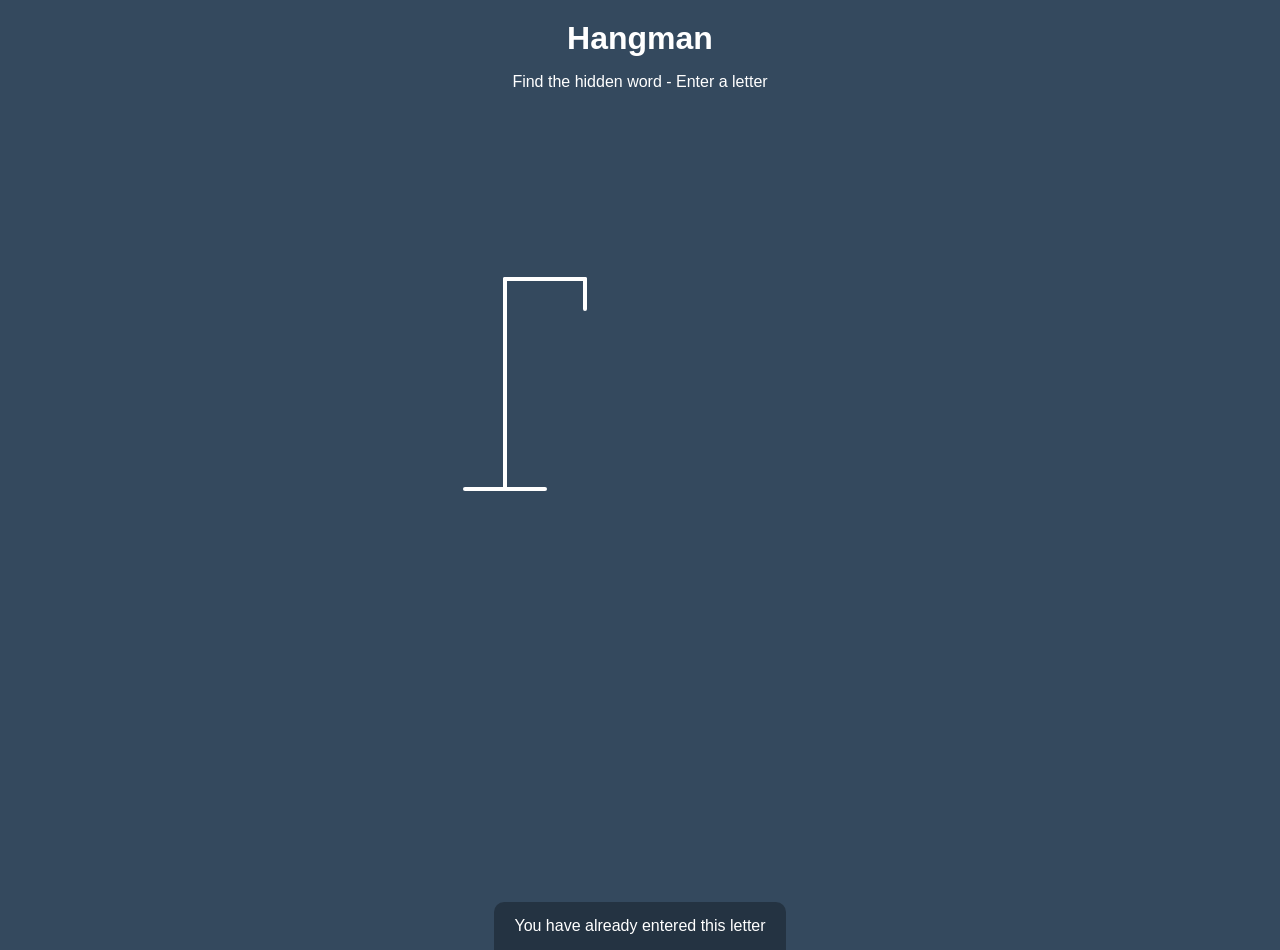
<file: mypypro/hangman/index.html>
<!DOCTYPE html>
<html lang="en">
  <head>
    <meta charset="UTF-8" />
    <meta name="viewport" content="width=device-width, initial-scale=1.0" />
    <meta http-equiv="X-UA-Compatible" content="ie=edge" />
    <link rel="stylesheet" href="app.css" />
    <title>Hangman</title>
  </head>
  <body>
    <h1>Hangman</h1>
    <p>Find the hidden word - Enter a letter</p>
    <div class="game-container">
      <svg height="250" width="200" class="figure-container">
        <!-- Rod -->
        <line x1="60" y1="20" x2="140" y2="20" />
        <line x1="140" y1="20" x2="140" y2="50" />
        <line x1="60" y1="20" x2="60" y2="230" />
        <line x1="20" y1="230" x2="100" y2="230" />

        <!-- Head -->
        <circle cx="140" cy="70" r="20" class="figure-part" />
        <!-- Body -->
        <line x1="140" y1="90" x2="140" y2="150" class="figure-part" />
        <!-- Arms -->
        <line x1="140" y1="120" x2="120" y2="100" class="figure-part" />
        <line x1="140" y1="120" x2="160" y2="100" class="figure-part" />
        <!-- Legs -->
        <line x1="140" y1="150" x2="120" y2="180" class="figure-part" />
        <line x1="140" y1="150" x2="160" y2="180" class="figure-part" />
      </svg>

      <div class="wrong-letters-container">
        <div id="wrong-letters"></div>
      </div>

      <div class="word" id="word"></div>
    </div>

    <!-- Container for final message -->
    <div class="popup-container" id="popup-container">
      <div class="popup">
        <h2 id="final-message"></h2>
        <h3 id="final-message-reveal-word"></h3>
        <button id="play-button">Play Again</button>
      </div>
    </div>

    <!-- Notification -->
    <div class="notification-container" id="notification-container">
      <p>You have already entered this letter</p>
    </div>
    <script src="app.js"></script>
   
  </body>
</html>
</file>
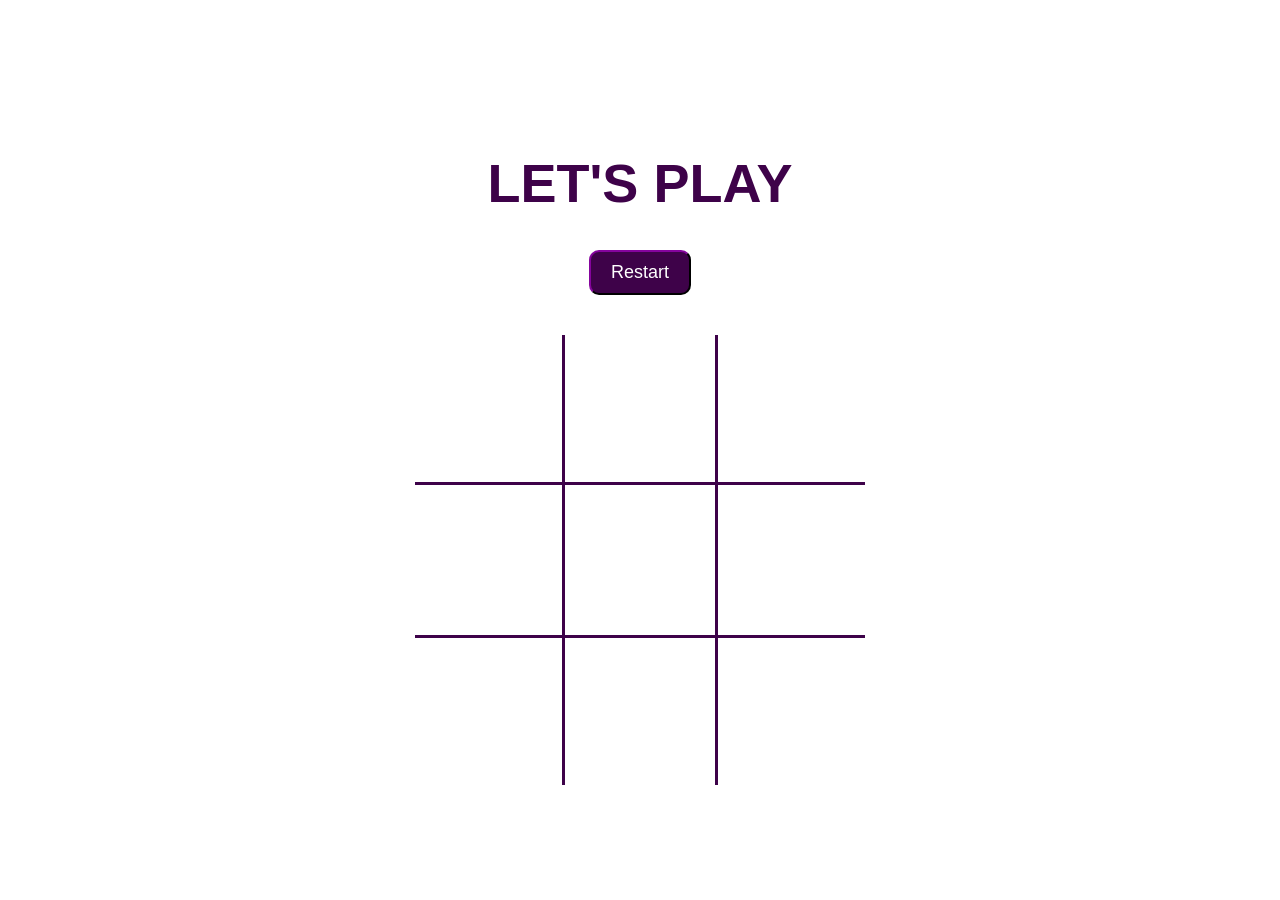
<file: mypypro/Tictactoe/index.html>
<!DOCTYPE html>
<html lang="en">
<head>
    <meta charset="UTF-8">
    <meta http-equiv="X-UA-Compatible" content="IE=edge">
    <meta name="viewport" content="width=device-width, initial-scale=1.0">
    <title>TicTactoe/title</title>
    <link rel="stylesheet" href="app.css">
</head>
<body>
    <div class="container">
        <h1 id="playText">Let's Play</h1>
        <button id="restartBtn">Restart</button>
        <div id="gameboard">
          <div class="box" id="0"></div>
          <div class="box" id="1"></div>
          <div class="box" id="2"></div>
          <div class="box" id="3"></div>
          <div class="box" id="4"></div>
          <div class="box" id="5"></div>
          <div class="box" id="6"></div>
          <div class="box" id="7"></div>
          <div class="box" id="8"></div>
        </div>
      </div>

<script src="app.js"></script>
</body>
</html>
</file>
<file: mypypro/hangman/app.css>
* {
    box-sizing: border-box;
  }
  
  body {
    background-color: #34495e;
    color: #fff;
    font-family: Arial, Helvetica, sans-serif;
    display: flex;
    flex-direction: column;
    align-items: center;
    height: 80vh;
    margin: 0;
    overflow: hidden;
  }
  
  h1 {
    margin: 20px 0 0;
  }
  
  .game-container {
    padding: 20px 30px;
    position: relative;
    margin: auto;
    height: 350px;
    width: 450px;
  }
  
  .figure-container {
    fill: transparent;
    stroke: #fff;
    stroke-width: 4px;
    stroke-linecap: round;
  }
  
  .figure-part {
    display: none;
  }
  
  .wrong-letters-container {
    position: absolute;
    top: 20px;
    right: 20px;
    display: flex;
    flex-direction: column;
    text-align: right;
  }
  
  .wrong-letters-container p {
    margin: 0 0 5px;
  }
  
  .wrong-letters-container span {
    font-size: 24px;
  }
  
  .word {
    display: flex;
    position: absolute;
    bottom: 10px;
    left: 50%;
    transform: translateX(-50%);
  }
  
  .letter {
    border-bottom: 3px solid #2980b9;
    display: inline-flex;
    font-size: 30px;
    align-items: center;
    justify-content: center;
    margin: 0 3px;
    height: 50px;
    width: 20px;
  }
  
  .popup-container {
    background-color: rgba(0, 0, 0, 0.3);
    position: fixed;
    top: 0;
    bottom: 0;
    left: 0;
    right: 0;
    /* display: flex; */
    display: none;
    align-items: center;
    justify-content: center;
  }
  
  .popup {
    background: #2980b9;
    border-radius: 5px;
    box-shadow: 0 15px 10px 3px rgba(0, 0, 0, 0.1);
    padding: 20px;
    text-align: center;
  }
  
  .popup button {
    cursor: pointer;
    background-color: #fff;
    color: #2980b9;
    border: 0;
    margin-top: 20px;
    padding: 12px 20px;
    font-size: 16px;
  }
  
  .popup button:active {
    transform: scale(0.98);
  }
  
  .popup button:focus {
    outline: 0;
  }
  
  .notification-container {
    background-color: rgba(0, 0, 0, 0.3);
    border-radius: 10px 10px 0 0;
    padding: 15px 20px;
    position: absolute;
    bottom: -50px;
    transition: transform 0.3s ease-in-out;
  }
  
  .notification-container p {
    margin: 0;
  }
  
  .notification-container.show {
    transform: translateY(-50px);
  }
</file>
<file: mypypro/Tictactoe/app.css>
:root {
    --purple: #3e0249;
  }
  body {
    margin: 0;
    padding: 0;
    color: var(--purple);
    font-family: sans-serif;
  }
  * {
    box-sizing: border-box;
  }
  
  h1 {
    font-size: 54px;
    text-transform: uppercase;
  }
  
  .container {
    padding: 40px;
    height: 100vh;
    display: flex;
    justify-content: center;
    align-items: center;
    flex-direction: column;
    /* background-color: #e78af7; */
  }
  
  #gameboard {
    margin-top: 40px;
    display: flex;
    flex-wrap: wrap;
    width: 450px;
  }
  
  .box {
    height: 150px;
    width: 150px;
    display: flex;
    justify-content: center;
    align-items: center;
    font-size: 150px;
    color: var(--purple);
  }
  
  .box:hover {
    cursor: pointer;
  }
  
  button {
    padding: 10px 20px;
    border-radius: 10px;
    background-color: var(--purple);
    color: white;
    border-color: var(--purple);
    font-size: 18px;
    transition: 200ms transform;
  }
  
  button:hover {
    cursor: pointer;
    transform: translateY(-2px);
  }
</file>
